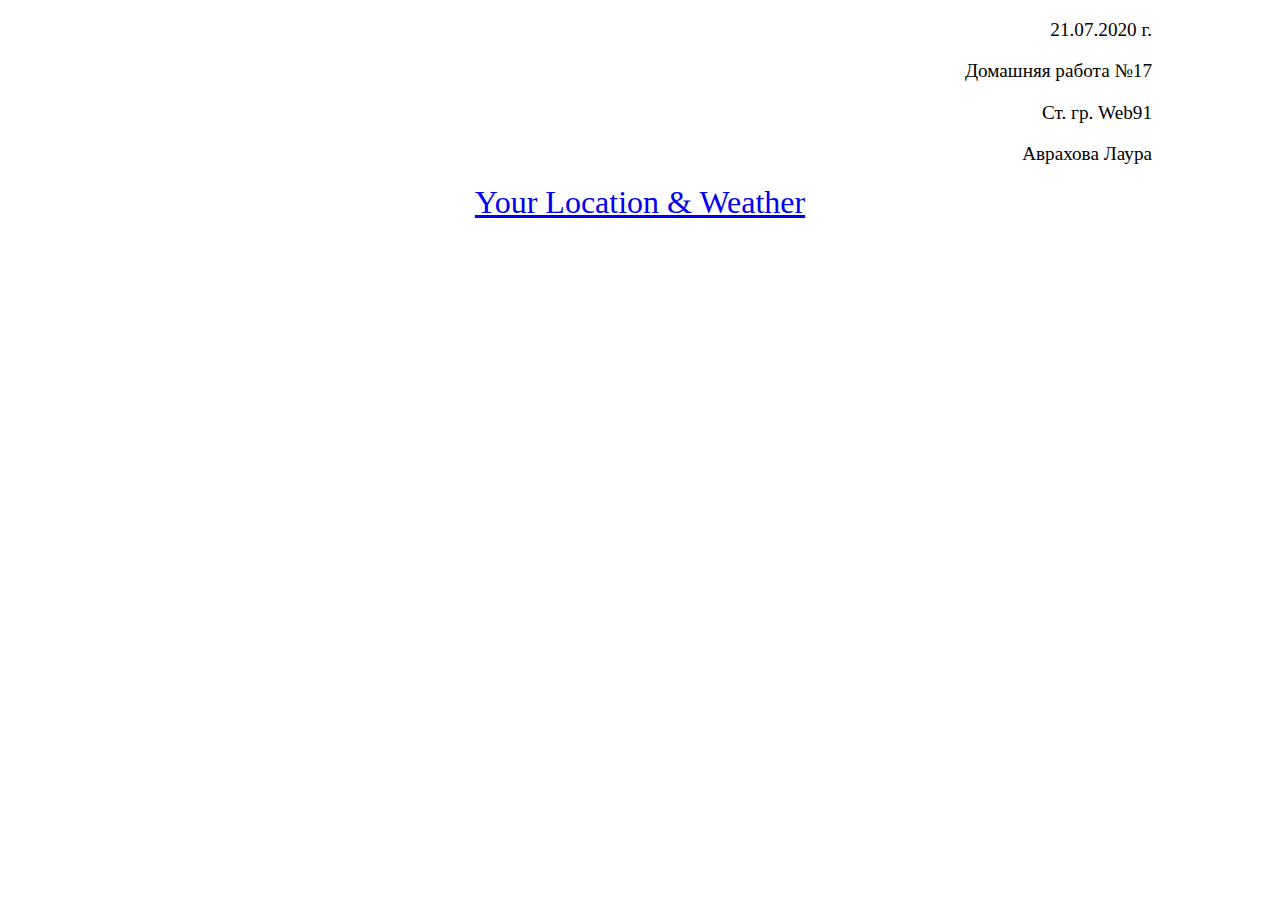
<file: dz17_mapsAPI_Avrakhova.html>
<!DOCTYPE html>
<html lang="ru">
<head>
    <meta charset="UTF-8">
    <meta name="author" content="Avrakhova Laura">
    <meta name="description" content="ITstep Dnipro, gr. web91">
    <meta name="viewport" content="width=device-width, initial-scale=1.0">
    <title>Maps</title>
    <style>
        .hat {
            text-align: right;
            font-size: 1.2em;
        }
        body {
            margin: 0 auto;
            width: 80%;
        }
        a {
            display: block;
            font-size: 2em;
            text-align: center;
        }
    </style>
</head>
<body>
    <div class="hat">
        <p>21.07.2020 г.</p>
        <p>Домашняя работа №17</p>
        <p>Ст. гр. Web91</p>
        <p>Аврахова Лаура</p>
    </div>

    <a href="https://laura-dn.github.io/dz17-maps/">Your Location & Weather</a>
</body>
</html>
</file>
